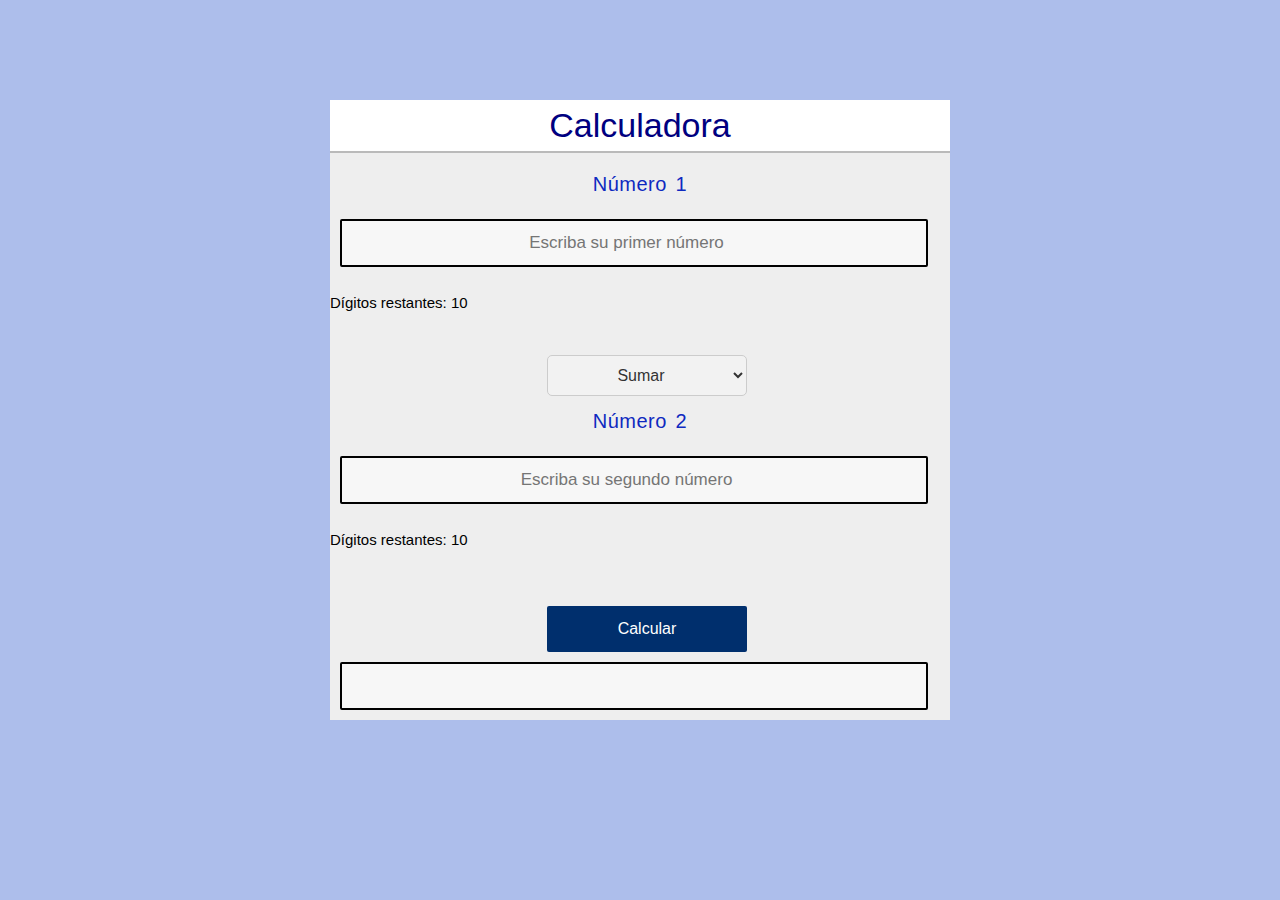
<file: TP1/index.html>
<!DOCTYPE html>
<html lang="en">
<head>
    <meta charset="UTF-8">
    <meta name="viewport" content="width=device-width, initial-scale=1.0">
    <title>Calculadora</title>
    <link rel="stylesheet" href="https://cdnjs.cloudflare.com/ajax/libs/font-awesome/6.0.0-beta3/css/all.min.css">
    <link rel="stylesheet" href="styles.css" /> 
    <script src = "calculos.js"></script>
</head>

<body>
    <div class="caja">
        <form>
            <div class="base">
                <h2>Calculadora </h2>
                <p class="titulo">Número 1</p>
                <input type="number" id="num1" name= "Número1" placeholder="Escriba su primer número"  minlength="1"
                        maxlength="10"/> <!-- Aqui se controla que el valor ingresado sea un número -->
                <p id="contadorDigitos">Dígitos restantes: 10</p>

                <script>
                    const campoNumerico = document.getElementById("num1");
                    const contadorDigitos = document.getElementById("contadorDigitos");
                    const maxDigitos = 10;
                        
                    campoNumerico.addEventListener("input", function() {
                        const digitosIngresados = campoNumerico.value.length;
                        const digitosRestantes = maxDigitos - digitosIngresados;
                        
                        if (digitosRestantes >= 0) {
                        contadorDigitos.textContent = `Dígitos restantes: ${digitosRestantes}`;
                        } else {
                              campoNumerico.value = campoNumerico.value.slice(0, maxDigitos);
                        }
                        });
                </script>

                <select aria-label="Operaciones" id="operacion"> 
                    <option value="sumar">Sumar</option>
                    <option value="restar">Restar</option>
                    <option value="multiplicar">Multilicar </option>
                    <option value="dividir">Dividir</option>
                </select>
                <p class="titulo">Número 2</p>
                <input type="number" id="num2" placeholder="Escriba su segundo número" minlength="1"
                        maxlength="10" />
                        <p id="contadorDigitos2">Dígitos restantes: 10</p>

                <script>
                    const campoNumerico2 = document.getElementById("num2");
                    const contadorDigitos2 = document.getElementById("contadorDigitos2");
                    const maxDigitos2 = 10;
                                
                    campoNumerico2.addEventListener("input", function() {
                        const digitosIngresados = campoNumerico2.value.length;
                        const digitosRestantes2 = maxDigitos2 - digitosIngresados;
                        if (digitosRestantes2 >= 0) {
                            contadorDigitos2.textContent = `Dígitos restantes: ${digitosRestantes2}`;
                        } else {
                            campoNumerico2.value = campoNumerico2.value.slice(0, maxDigitos2);
                        }
                        });
                        </script>
                
                <input type="button" value="Calcular" onclick="calcular()"/>

                <div id ="res"></div>
            </div>
        </form>
    </div>
    <script src="calculos.js"></script>
</body>
</html>
</file>
<file: TP1/styles.css>
body {
    font-family: Arial, Helvetica, sans-serif; /* Fuente de texto*/
    background-color: #0034c252; /* color*/
    font-size: 15px; /* Tamaño de fuente*/
    line-height: 1.5; /* Altura de la linea de texto. Para controlar el espacio entre las lienas del texto*/
    box-sizing: border-box; /*Afecta al modelo de caja del elemento*/
}
.caja {
    width: 620px; /* Ancho del elemento.*/
    height: auto; /* Altura del elemento. Al utilizarla en auto, el elemento se ajustará automáticamente en altura para adaptarse a su contenido.*/
    margin: 100px auto; /*Márgenes exteriores del elemento*/
    background-color: #eee; 
}
.base {
    width: 100%;
    margin: 0;
    overflow: hidden; /*Controla como se maneja el contenido que excede el espacio disponible en el elemento. hidden lo oculta.*/
    display: block; /*Este estilo controla cómo se muestra el elemento en el flujo del documento. block establece que el elemento se muestre como un bloque de nivel. Los elementos de bloque ocupan todo el ancho disponible en su contenedor y comienzan en una nueva línea. Esto contrasta con los elementos en línea que solo ocupan el espacio necesario y no inician una nueva línea.*/
    float: none; /*El estilo float controla cómo se alinean elementos a la izquierda o derecha del flujo normal del documento. none desactiva cualquier flotación que pueda haber sido aplicada previamente*/
}
.base h2 {
    font-size: 26px;
    text-align: center;
    font-family: sans-serif; /*Fuente de texto*/
    font-weight: normal; /*Este estilo controla el grosor (peso) de la fuente del contenido.*/
    margin-top: 0px; /*el margen superior del elemento */
    box-shadow: 0px 2px #bababa; /*Este estilo aplica una sombra alrededor del elemento. */
    background: white;
    font-size: 34px;
    color: navy;
}

.titulo {
    font-size: 20px;
    text-align: center; /* Alineacion del texto*/
    font-family: sans-serif;
    font-weight: normal;
    line-height: 0.5; 
    letter-spacing: 0.5px; /* Este estilo establece el espaciado entre caracteres (letras) dentro del contenido del elemento*/
    word-spacing: 2.7px; /*: Este estilo establece el espaciado entre palabras dentro del contenido del elemento. */
    color: #0e29c0;
}
input[type="number"] {
    width: 560px;
    text-align: center;
    margin: auto;
    min-height: 20px; 
    border: 2px solid #000000;
    padding: 12px; /* Esta propiedad establece el espacio de relleno alrededor del contenido dentro de un elemento. En este caso, se está aplicando un espacio de relleno de 12 píxeles en todas las direcciones (arriba, abajo, izquierda y derecha) alrededor del contenido del elemento. El contenido se separará del borde del elemento por este espacio de relleno.*/
    background-color: #f7f7f7;
    border-radius: 2px; /* Esta propiedad establece el radio de las esquinas del borde de un elemento, lo que crea un efecto de esquinas redondeadas*/
    color: #312ee6;
    font-size: 17px;
    margin: 10px; /* Le agrego margen*/
}
input[type="number"]:focus {
    background-color: #ffffff;
    border: 2px solid rgb(0, 60, 255);
    outline: none;
}
input[type="button"] {
    width: 200px;
    margin-left: 35%;
    margin-top: 40px;
    outline: none;
    border: none;
    border-radius: 2px;
    background-color: #002f6d;
    color: #ffffff;
    padding: 14px 16px;
    text-align: center;
    font-size: 16px;
}

input[type="button"]:hover {
    background-color: #0043d3;
}

#res { /* Copie formato del cuadro de texto de los numeros*/
    width: 560px;
    text-align: center;
    margin: 10px; 
    min-height: 20px;
    border: 2px solid #000000;
    padding: 12px;
    background-color: #f7f7f7;
    border-radius: 2px;
    color: #312ee6;
    font-size: 17px;
}

#operacion {
    width: 200px; /* Ancho del select */
    padding: 10px; /* Espacio interno */
    font-size: 16px; /* Tamaño de fuente */
    border: 1px solid #ccc; /* Borde */
    border-radius: 5px; /* Bordes redondeados */
    background-color: #f2f2f2; /* Color de fondo */
    color: #333; /* Color del texto */
    text-align: center;
    margin-left: 35%;
    margin-top: 25px;
}
</file>
